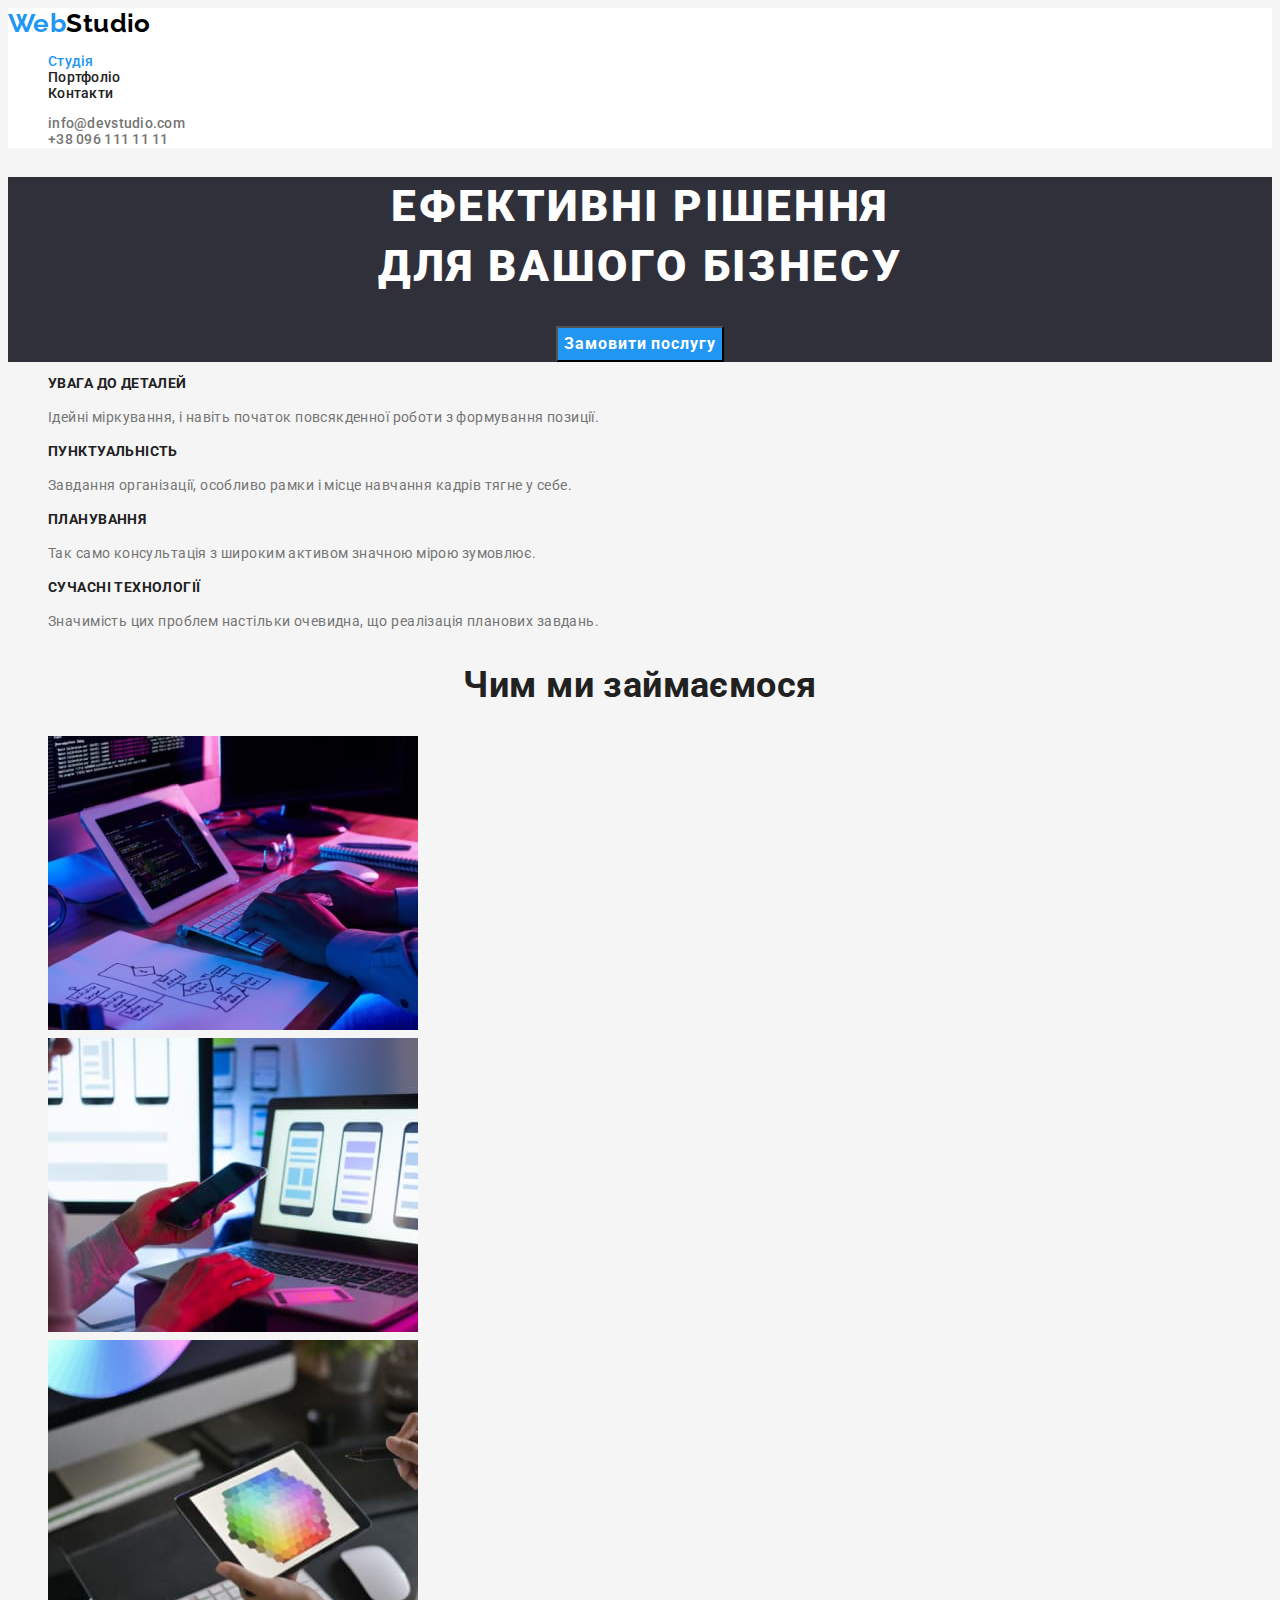
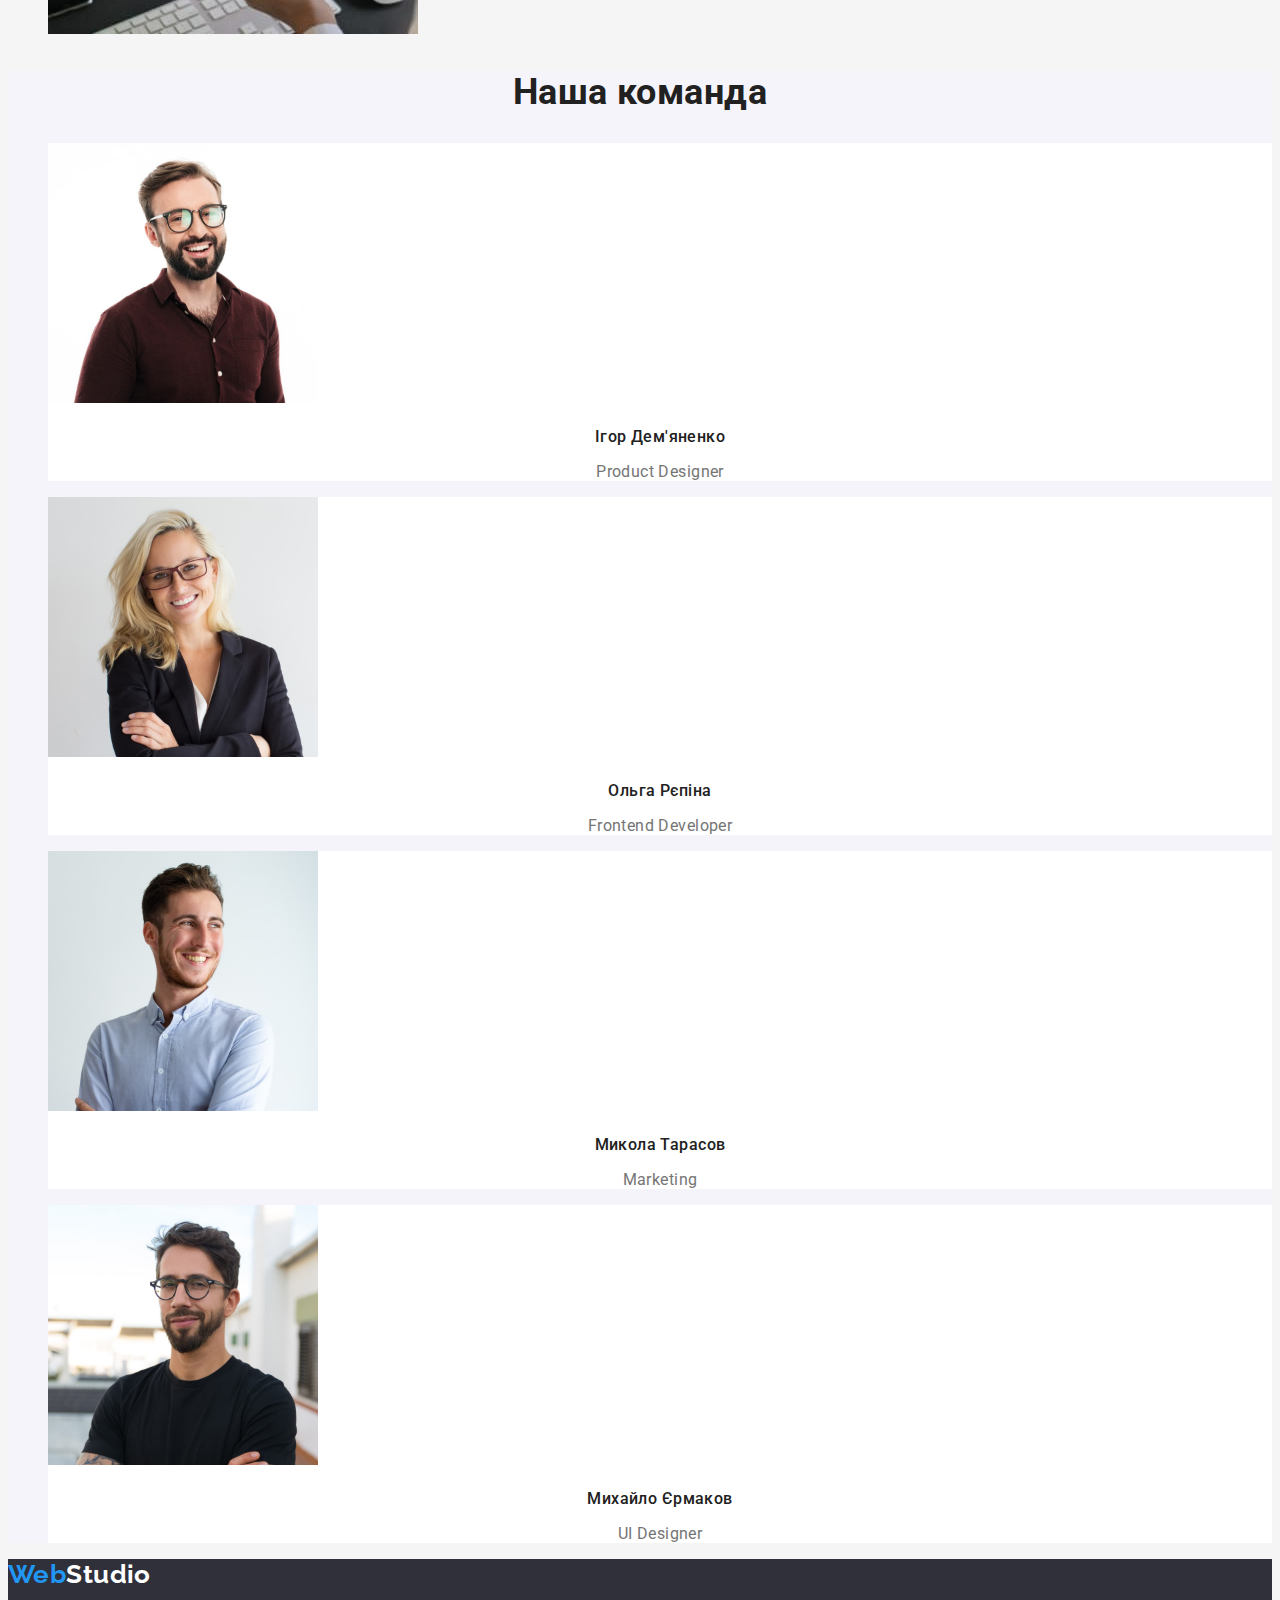
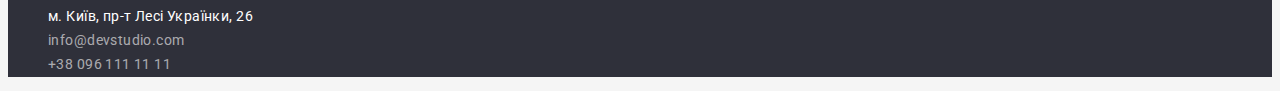
<file: index.html>
<!DOCTYPE html>
<html lang="uk">
  <head>
    <meta charset="UTF-8" />
    <meta http-equiv="X-UA-Compatible" content="IE=edge" />
    <meta name="viewport" content="width=device-width, initial-scale=1.0" />

    <title>Студія</title>
    <link rel="preconnect" href="https://fonts.googleapis.com" />
    <link rel="preconnect" href="https://fonts.gstatic.com" crossorigin />
    <link
      href="https://fonts.googleapis.com/css2?family=Raleway:wght@700&family=Roboto:wght@400;500;700;900&display=swap"
      rel="stylesheet"
    />
    <link rel="stylesheet" href="./css/styles.css" />
  </head>

  <body>
    <header class="page">
      <nav>
        <a class="logo link" href="./index.html" lang="en"
          ><span class="accent">Web</span>Studio</a
        >
        <ul class="page-nav">
          <li><a class="link current" href="./index.html">Студія</a></li>
          <li><a class="link" href="./portfolio.html">Портфоліо</a></li>
          <li><a class="link" href="">Контакти</a></li>
        </ul>
      </nav>
      <ul class="contacts">
        <li>
          <a class="contact link" href="mailto:info@devstudio.com" lang="en"
            >info@devstudio.com</a
          >
        </li>

        <li>
          <a class="contact link" href="tel:+380961111111">+38 096 111 11 11</a>
        </li>
      </ul>
    </header>
    <main class="main">
      <section class="hero">
        <h1 class="hero-title">
          Ефективні рішення <br />
          для вашого бізнесу
        </h1>
        <button class="btn-hero btn-primary" type="button">Замовити послугу</button>
      </section>

      <section class="benefits">
        <!--сховати цей заголовок-->
        <h2 class="section-title visually-hidden">Переваги</h2>
        <ul>
          <li>
            <h3 class="title">УВАГА ДО ДЕТАЛЕЙ</h3>
            <p>
              Ідейні міркування, і навіть початок повсякденної роботи з
              формування позиції.
            </p>
          </li>
          <li>
            <h3 class="title">ПУНКТУАЛЬНІСТЬ</h3>
            <p>
              Завдання організації, особливо рамки і місце навчання кадрів тягне
              у себе.
            </p>
          </li>
          <li>
            <h3 class="title">ПЛАНУВАННЯ</h3>
            <p>
              Так само консультація з широким активом значною мірою зумовлює.
            </p>
          </li>
          <li>
            <h3 class="title">СУЧАСНІ ТЕХНОЛОГІЇ</h3>
            <p>
              Значимість цих проблем настільки очевидна, що реалізація планових
              завдань.
            </p>
          </li>
        </ul>
      </section>
      <section class="work">
        <h2 class="section-title">Чим ми займаємося</h2>
        <ul>
          <li>
            <img
              src="./images/what_are_we_doing_1.jpg"
              alt="Зображення-набір коду"
              width="370"
            />
          </li>
          <li>
            <img
              src="./images/what_are_we_doing_2.jpg"
              alt="Зображення- створення макету телефону"
              width="370"
            />
          </li>
          <li>
            <img
              src="./images/what_are_we_doing_3.jpg"
              alt="Вибір кольорів на планшеті"
              width="370"
            />
          </li>
        </ul>
      </section>
      <section class="team">
        <h2 class="section-title">Наша команда</h2>
        <ul class="team-list">
          <li>
            <img
              src="./images/our_team_1.jpg"
              alt="Фото Ігора Дем'яненко"
              width="270"
            />
            <h3 class="title">Ігор Дем'яненко</h3>
            <p class="text" lang="en">Product Designer</p>
          </li>
          <li>
            <img
              src="./images/our_team_2.jpg"
              alt="Фото Ольги Рєпіної"
              width="270"
            />
            <h3 class="title">Ольга Рєпіна</h3>
            <p class="text" lang="en">Frontend Developer</p>
          </li>
          <li>
            <img
              src="./images/our_team_3.jpg"
              alt="Фото Миколи Тарасова"
              width="270"
            />
            <h3 class="title">Микола Тарасов</h3>
            <p class="text" lang="en">Marketing</p>
          </li>
          <li>
            <img
              src="./images/our_team_4.jpg"
              alt="Фото Михайла Єрмакова"
              width="270"
            />
            <h3 class="title">Михайло Єрмаков</h3>
            <p class="text" lang="en">UI Designer</p>
          </li>
        </ul>
      </section>
    </main>
    <footer class="page-footer">
      <a class="logo link" href="./index.html" lang="en"
        ><span class="accent">Web</span>Studio</a
      >
      <br />
      <address class="footer-address">
        <ul>
          <li>
            <a
              class="link"
              href="https://goo.gl/maps/CPtrU1FHBa2aNyZL9"
              target="_blank"
              rel="noopener noreferrer nofollow"
              >м. Київ, пр-т Лесі Українки, 26</a
            >
          </li>
          <li>
            <a class="contact link" href="mailto:info@devstudio.com" lang="en"
              >info@devstudio.com</a
            >
          </li>
          <li>
            <a class="contact link" href="tel:+380961111111"
              >+38 096 111 11 11</a
            >
          </li>
        </ul>
      </address>
    </footer>
  </body>
</html>
</file>
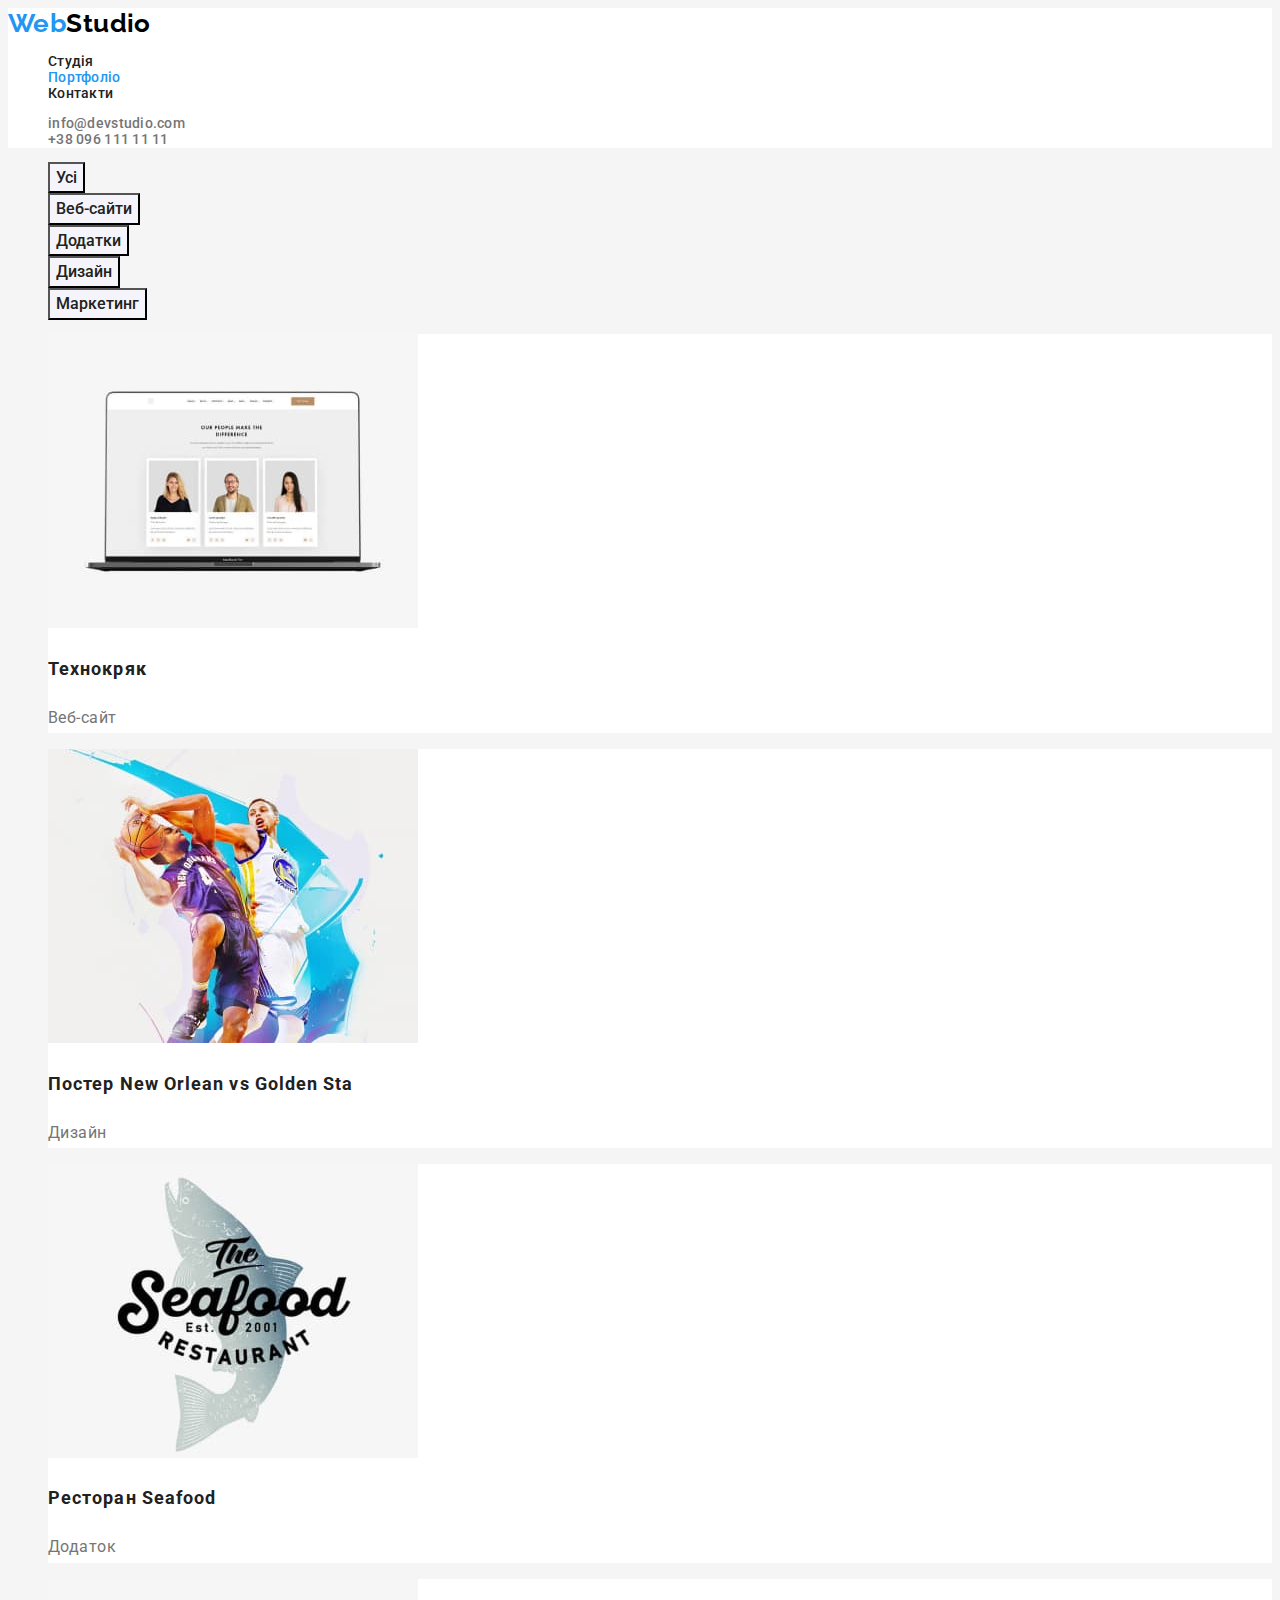
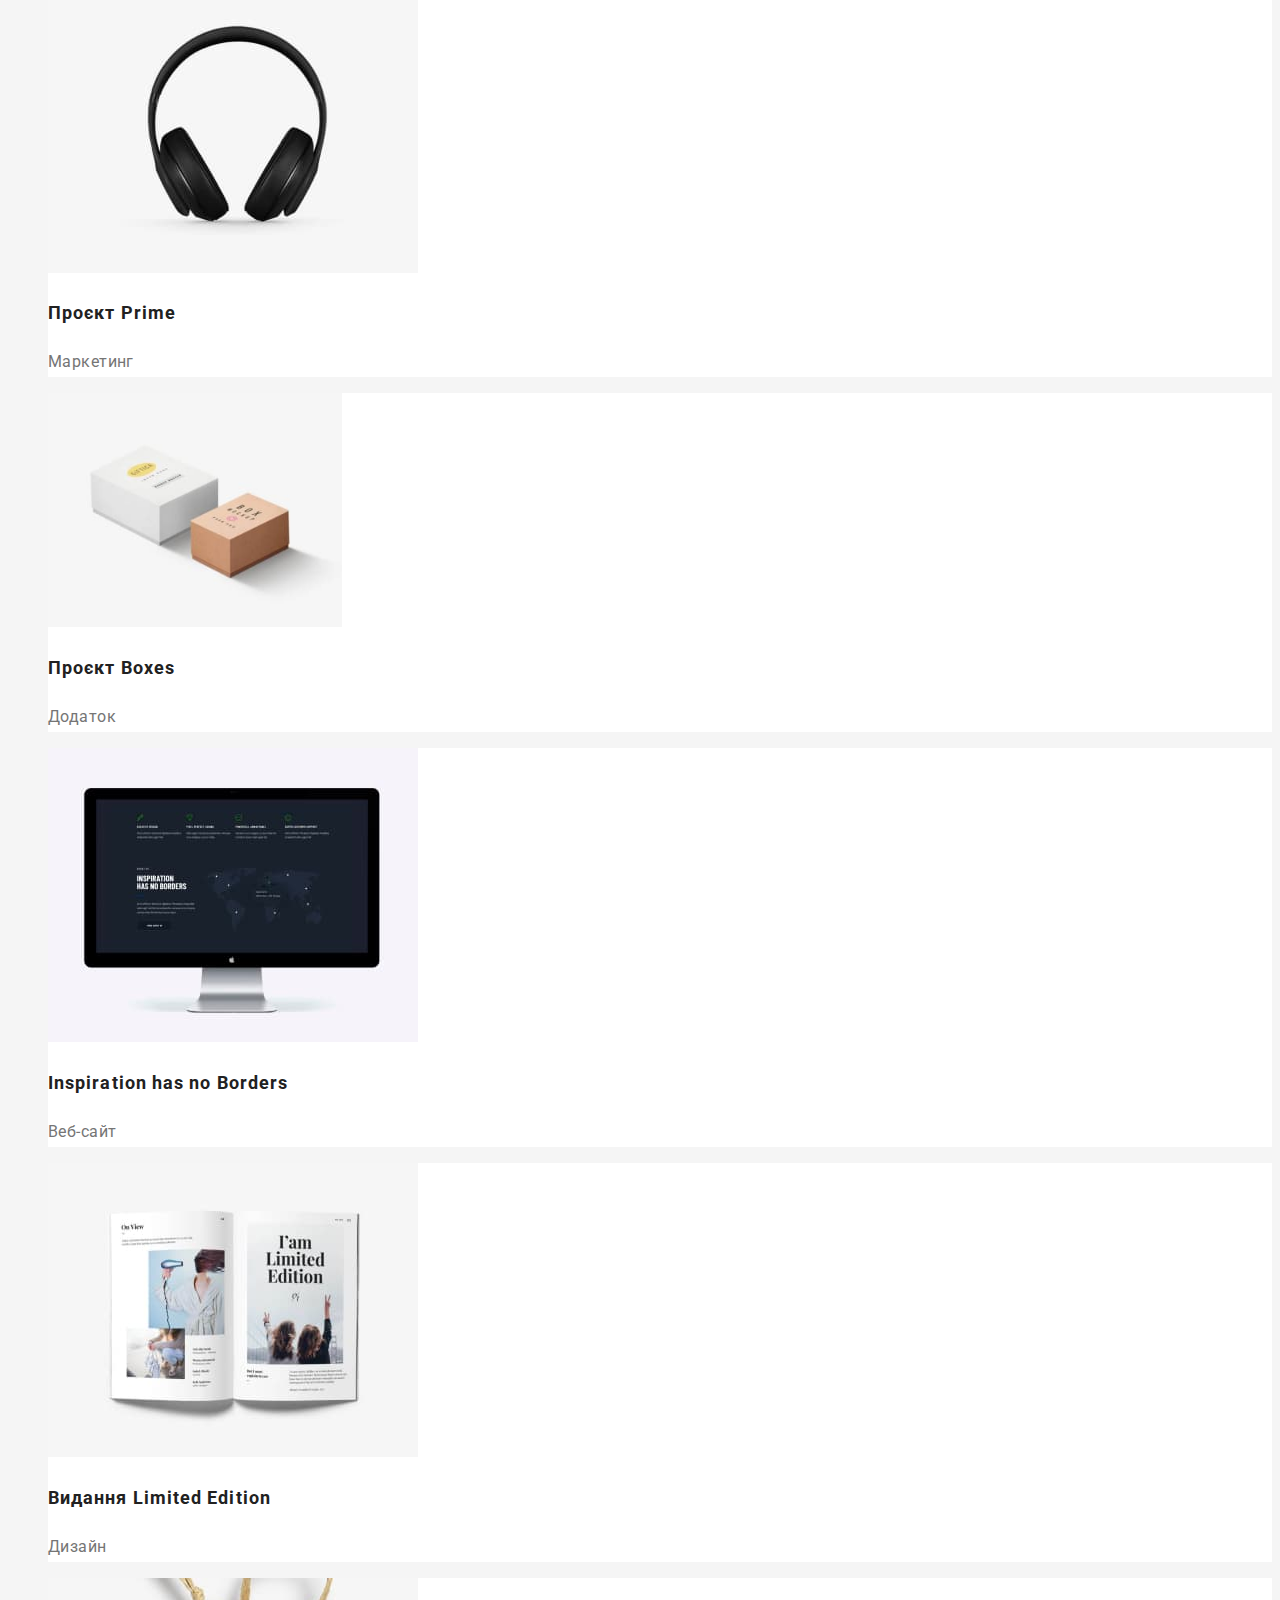
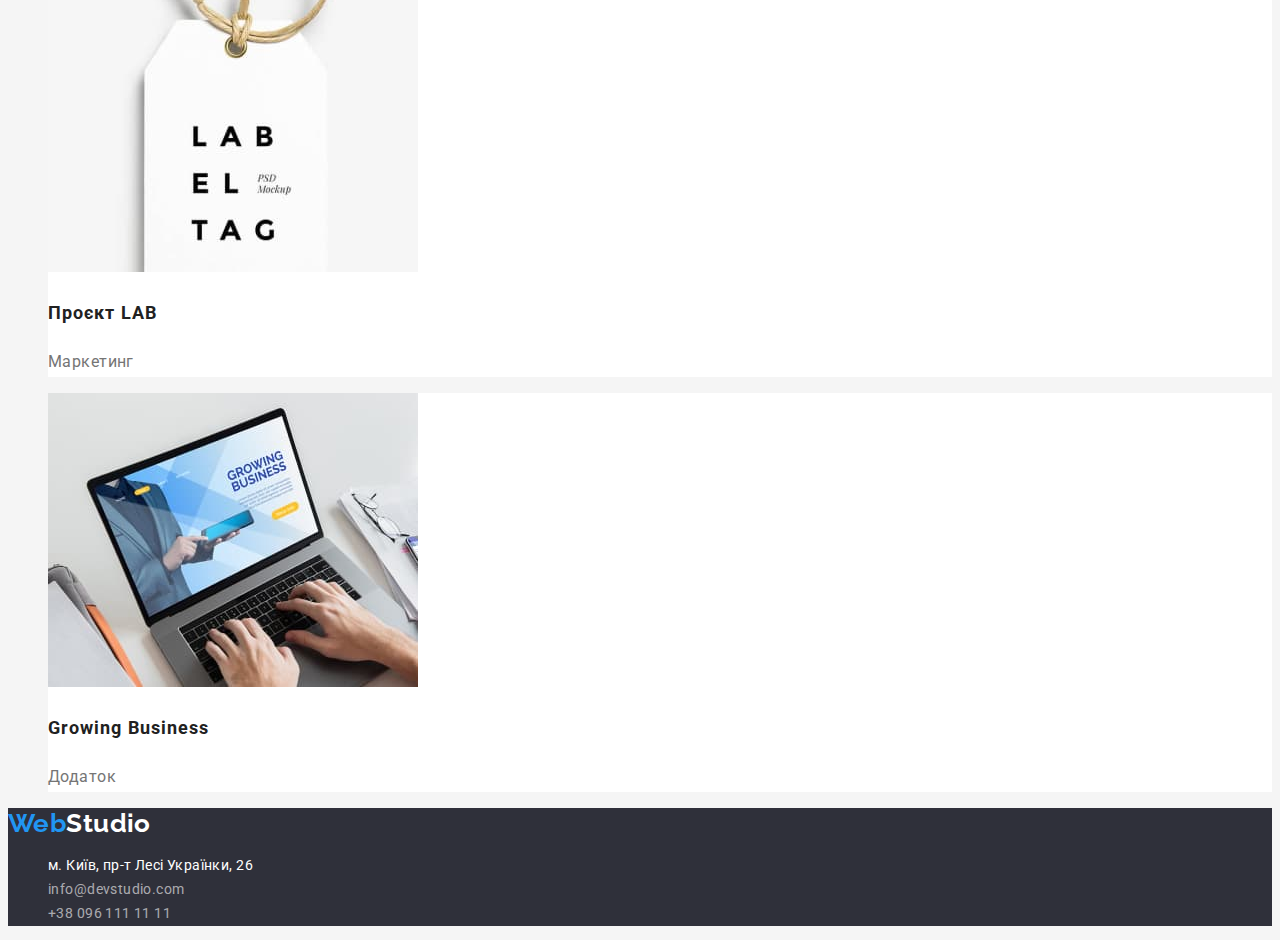
<file: portfolio.html>
<!DOCTYPE html>
<html lang="uk">
  <head>
    <meta charset="UTF-8" />
    <meta http-equiv="X-UA-Compatible" content="IE=edge" />
    <meta name="viewport" content="width=device-width, initial-scale=1.0" />

    <title>Портфоліо</title>
    <link rel="preconnect" href="https://fonts.googleapis.com" />
    <link rel="preconnect" href="https://fonts.gstatic.com" crossorigin />
    <link
      href="https://fonts.googleapis.com/css2?family=Raleway:wght@700&family=Roboto:wght@400;500;700;900&display=swap"
      rel="stylesheet"
    />
    <link rel="stylesheet" href="./css/styles.css" />
  </head>

  <body>
    <header class="page">
      <nav>
        <a class="logo link" href="./index.html" lang="en"
          ><span class="accent">Web</span>Studio</a
        >
        <ul class="page-nav">
          <li><a class="link" href="./index.html">Студія</a></li>
          <li><a class="link current" href="./portfolio.html">Портфоліо</a></li>
          <li><a class="link" href="">Контакти</a></li>
        </ul>
      </nav>
      <ul class="contacts">
        <li>
          <a class="contact link" href="mailto:info@devstudio.com" lang="en"
            >info@devstudio.com</a
          >
        </li>

        <li>
          <a class="contact link" href="tel:+380961111111">+38 096 111 11 11</a>
        </li>
      </ul>
    </header>
    <main class="main">
      <section>
        <h1 class="visually-hidden">Портфоліо</h1>
        <ul class="portfolio-filter">
          <li><button class="btn" type="button">Усі</button></li>
          <li>
            <button class="btn" type="button">Веб-сайти</button>
          </li>
          <li>
            <button class="btn" type="button">Додатки</button>
          </li>
          <li><button class="btn" type="button">Дизайн</button></li>
          <li>
            <button class="btn" type="button">Маркетинг</button>
          </li>
        </ul>
        <ul class="portfolio-galery">
          <li>
            <a class="link" href="">
              <img
                src="./images/portfolio_1.jpg"
                alt="Відкритий ноутбук"
                width="370"
              />
              <h2 class="title">Технокряк</h2>
              <p class="text" >Веб-сайт</p>
            </a>
          </li>
          <li>
            <a class="link" href="">
              <img
                src="./images/portfolio_2.jpg"
                alt="Два чоловіка борються за м'яч"
                width="370"
              />
              <h2 class="title">
                Постер <span lang="en">New Orlean vs Golden Sta</span>
              </h2>
              <p class="text">Дизайн</p>
            </a>
          </li>
          <li>
            <a class="link" href="">
              <img
                src="./images/portfolio_3.jpg"
                alt="Логотип ресторану на фоні напівпрозорої риби"
                width="370"
              />
              <h2 class="title">Ресторан <span lang="en">Seafood</span></h2>
              <p class="text">Додаток</p>
            </a>
          </li>
          <li>
            <a class="link" href="">
              <img
                src="./images/portfolio_4.jpg"
                alt="Зображені навушники"
                width="370"
              />
              <h2 class="title">Проєкт <span lang="en">Prime</span></h2>
              <p class="text">Маркетинг</p>
            </a>
          </li>
          <li>
            <a class="link" href="Дві коробки біла та світло-коричнева">
              <img src="./images/portfolio_5.jpg" alt="" width="294" />
              <h2 class="title">Проєкт <span lang="en">Boxes</span></h2>
              <p class="text">Додаток</p>
            </a>
          </li>
          <li>
            <a class="link" href="">
              <img
                src="./images/portfolio_6.jpg"
                alt="На єкрані монітору зображена карта світу"
                width="370"
              />
              <h2 class="title" lang="en">Inspiration has no Borders</h2>
              <p class="text">Веб-сайт</p>
            </a>
          </li>
          <li>
            <a class="link" href="">
              <img
                src="./images/portfolio_7.jpg"
                alt="Відкритий журнал"
                width="370"
              />
              <h2 class="title">
                Видання <span lang="en">Limited Edition</span>
              </h2>
              <p class="text">Дизайн</p>
            </a>
          </li>
          <li>
            <a class="link" href="">
              <img
                src="./images/portfolio_8.jpg"
                alt="Зображення бірки з написами"
                width="370"
              />
              <h2 class="title">Проєкт <span lang="en">LAB</span></h2>
              <p class="text">Маркетинг</p>
            </a>
          </li>
          <li>
            <a class="link" href="">
              <img
                src="./images/portfolio_9.jpg"
                alt="Людина набирає працює за ноутбуком"
                width="370"
              />
              <h2 class="title" lang="en">Growing Business</h2>
              <p class="text">Додаток</p>
            </a>
          </li>
        </ul>
      </section>
    </main>
    <footer class="page-footer">
      <a class="logo link" href="./index.html" lang="en"
        ><span class="accent">Web</span>Studio</a
      >
      <br />
      <address class="footer-address">
        <ul>
          <li>
            <a
              class="link"
              href="https://goo.gl/maps/CPtrU1FHBa2aNyZL9"
              target="_blank"
              rel="noopener noreferrer nofollow"
              >м. Київ, пр-т Лесі Українки, 26</a
            >
          </li>
          <li>
            <a class="contact link" href="mailto:info@devstudio.com" lang="en"
              >info@devstudio.com</a
            >
          </li>
          <li>
            <a class="contact link" href="tel:+380961111111"
              >+38 096 111 11 11</a
            >
          </li>
        </ul>
      </address>
    </footer>
  </body>
</html>
</file>
<file: css/styles.css>
/* color */
:root {
  --color-bg-primary: #f5f5f5;
  --color-bg-secondary: #f5f4fa;
  --color-bg-additional: #ffffff;
  --color-bg-theme-dark: #2f303a;

  --color-accent: #2196f3;

  --color-text-theme-dark: #ffffff;
  --color-logo-header: #000000;
  --color-text: #757575;
  --color-nav-and-title: #212121;
  --color-contacts-footer: rgba(255, 255, 255, 0.6);
  --font-family-primary: "Roboto", sans-serif;
  --font-family-secondary: "Raleway", sans-serif;
}
ul {
  list-style: none;
}

body {
  background-color: var(--color-bg-primary);
  color: var(--color-text);

  font-family: var(--font-family-primary);
  font-size: 14px;
  line-height: 1.71;
  letter-spacing: 0.03em;
}
.link {
  text-decoration: none;
  color: inherit;
}
.page {
  background-color: var(--color-bg-additional);
}
.page-nav .link {
  color: var(--color-nav-and-title);
}
.page-nav,
.contacts {
  font-weight: 500;
  line-height: 1.14;
  letter-spacing: 0.02em;
}
.page-nav .link.current {
  color: var(--color-accent);
}

.logo {
  color: var(--color-logo-header);

  font-family: var(--font-family-secondary);
  font-weight: 700;
  font-size: 26px;
  line-height: 1.2;
}
.hero {
  background: var(--color-bg-theme-dark);
  color: var(--color-text-theme-dark);
  text-align: center;
}
.hero-title {
  font-weight: 900;
  font-size: 44px;
  line-height: 1.36;
  letter-spacing: 0.06em;
  text-transform: uppercase;
}
.btn-hero {
  font-family: inherit;
  font-weight: 700;
  font-size: 16px;
  line-height: 1.88;
  letter-spacing: 0.06em;
  cursor: pointer;
  background-color: var(--color-accent);
  color: var(--color-text-theme-dark);

  /* display: flex; */
  /* align-items: center; */
}
/* сховати логічні заголовки, вдсутні на макеті */
.visually-hidden {
  position: absolute;
  white-space: nowrap;
  width: 1px;
  height: 1px;
  overflow: hidden;
  border: 0;
  padding: 0;
  clip: rect(0 0 0 0);
  clip-path: inset(50%);
  margin: -1px;
}
.benefits .title {
  text-transform: uppercase;
}
.team {
  background-color: var(--color-bg-secondary);
}

.team-list > li,
.portfolio-galery > li {
  background-color: var(--color-bg-additional);
}
.section-title,
.title {
  color: var(--color-nav-and-title);
}
.section-title {
  font-size: 36px;
  line-height: 1.17;
  text-align: center;
}
.title {
  /* як заголовок наслідує шрифт з браузера десь 16 */
  font-size: 14px;
  line-height: 1.14;
}
.team .title {
  font-weight: 500;
  font-size: 16px;
  line-height: 1.19;
  text-align: center;
}
.team .text {
  font-size: 16px;
  line-height: 1.19;
  text-align: center;
}
.page-footer {
  background-color: var(--color-bg-theme-dark);
  color: var(--color-text-theme-dark);
}
.page-footer .link {
  color: inherit;

  font-style: normal;
}
.page-footer .contact {
  color: var(--color-contacts-footer);
}

.btn {
  font-family: inherit;
  font-weight: 500;
  font-size: 16px;
  line-height: 1.6;
  cursor: pointer;
  background-color: var(--color-bg-secondary);
  color: var(--color-nav-and-title);
}
.btn:hover,
.btn:focus {
  background-color: var(--color-accent);
  color: var(--color-text-theme-dark);
}
.portfolio-galery .text {
  font-size: 16px;
  line-height: 1.88;
}
.portfolio-galery .title {
  font-size: 18px;
  line-height: 2;
  letter-spacing: 0.06em;
}
.accent,
.page-nav :hover,
.page-nav :focus,
.contact:hover,
.contact:focus {
  color: var(--color-accent);
}

/* .btn-secondary {
  background-color: var(--color-bg-secondary);
  color: var(--color-nav-and-title);
}
.btn-primary {
  background-color: var(--color-accent);
  color: var(--color-text-theme-dark);
} */
</file>
